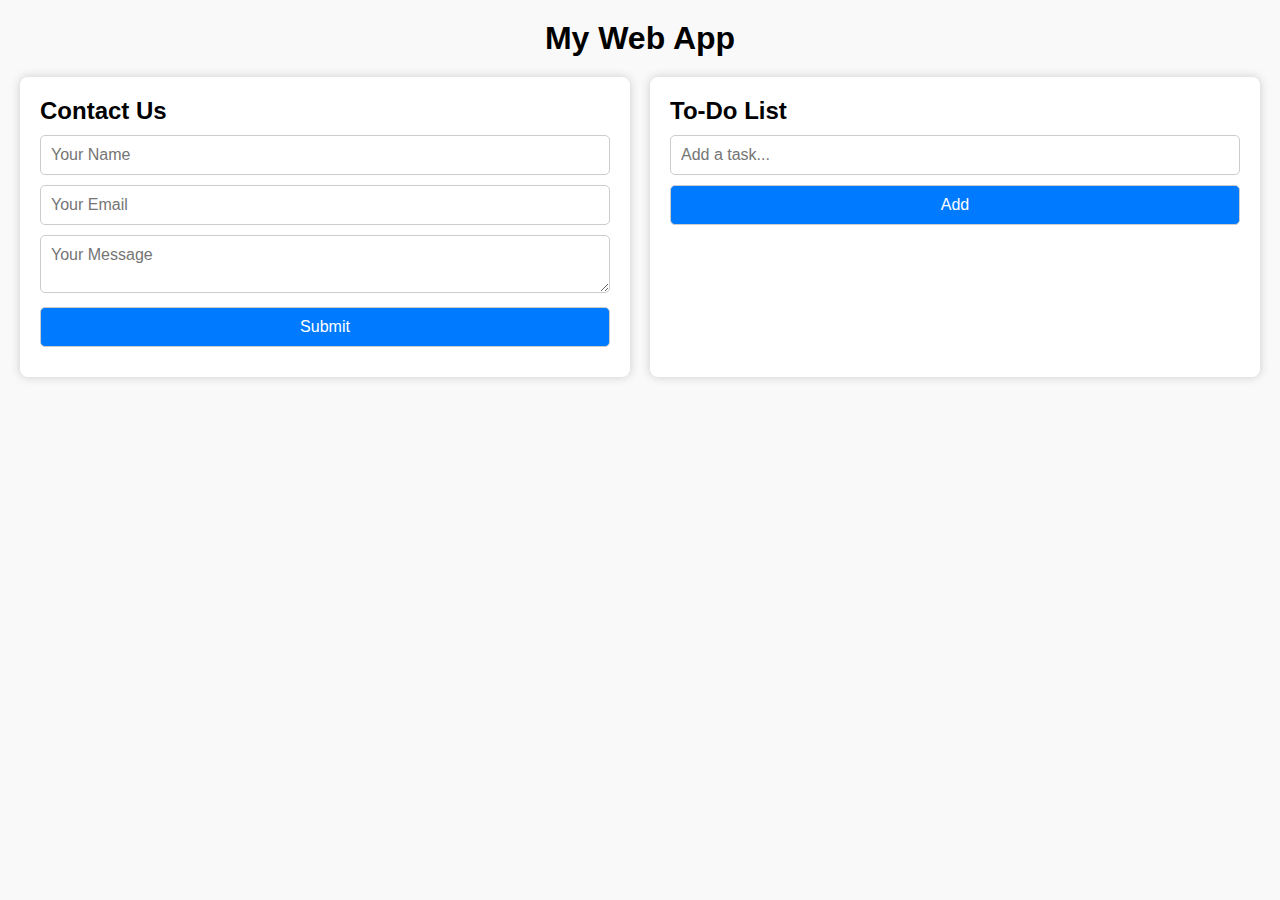
<file: Apex/task2/index.html>
<!DOCTYPE html>
<html lang="en">
<head>
  <meta charset="UTF-8" />
  <meta name="viewport" content="width=device-width, initial-scale=1.0" />
  <title>Contact + To-Do App</title>
  <link rel="stylesheet" href="style.css" />
</head>
<body>
  <header>
    <h1>My Web App</h1>
  </header>

  <main class="container">
    <!-- Contact Form -->
    <section class="form-section">
      <h2>Contact Us</h2>
      <form id="contactForm">
        <input type="text" id="name" placeholder="Your Name" required />
        <input type="email" id="email" placeholder="Your Email" required />
        <textarea id="message" placeholder="Your Message" required></textarea>
        <button type="submit">Submit</button>
        <p id="formError" class="error"></p>
      </form>
    </section>

    <!-- To-Do List -->
    <section class="todo-section">
      <h2>To-Do List</h2>
      <input type="text" id="todoInput" placeholder="Add a task..." />
      <button onclick="addTodo()">Add</button>
      <ul id="todoList"></ul>
    </section>
  </main>

  <script src="script.js"></script>
</body>
</html>
</file>
<file: Apex/task2/style.css>
* {
  box-sizing: border-box;
  margin: 0;
  padding: 0;
  font-family: Arial, sans-serif;
}

body {
  background-color: #f9f9f9;
  padding: 20px;
}

header {
  text-align: center;
  margin-bottom: 20px;
}

.container {
  display: grid;
  grid-template-columns: 1fr 1fr;
  gap: 20px;
}

section {
  background: white;
  padding: 20px;
  border-radius: 8px;
  box-shadow: 0 0 10px #ccc;
}

form input,
form textarea,
form button,
.todo-section input,
.todo-section button {
  width: 100%;
  margin-top: 10px;
  padding: 10px;
  font-size: 1rem;
  border-radius: 5px;
  border: 1px solid #ccc;
}

button {
  background-color: #007bff;
  color: white;
  border: none;
}

button:hover {
  background-color: #0056b3;
}

.error {
  color: red;
  margin-top: 10px;
}

#todoList li {
  margin-top: 10px;
  background: #eee;
  padding: 10px;
  border-radius: 5px;
  list-style: none;
  display: flex;
  justify-content: space-between;
}

#todoList li button {
  background: red;
  color: white;
  width: auto;
  padding: 5px 10px;
}

@media (max-width: 768px) {
  .container {
    grid-template-columns: 1fr;
  }
}
</file>
